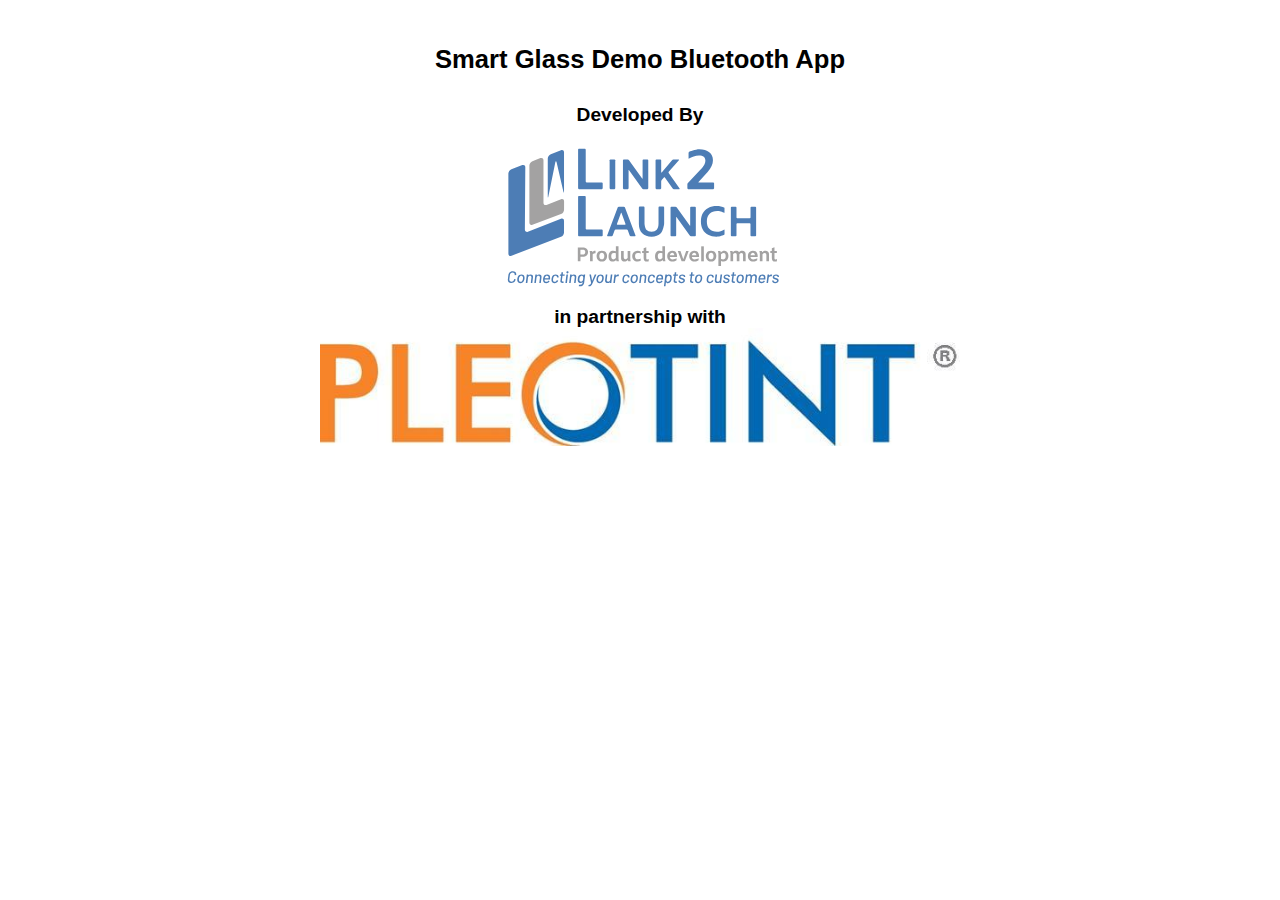
<file: index.html>
<html>
<head>
	<meta charset='utf-8'>
	<title>Smart Glass Demo Bluetooth App</title>
	<meta name="viewport" content="width=device-width, initial-scale=1">
	<meta name="description" content="A Web Command Line Interface via NUS (Nordic UART Service) using Web Bluetooth">
	<!-- Le HTML5 shim, for IE6-8 support of HTML5 elements -->
	<!--[if lt IE 9]>
	<script src="http://html5shim.googlecode.com/svn/trunk/html5.js"></script>
	<![endif]-->
	
	<link rel="shortcut icon" href="web-app/img/favicon.png">
	
	<link href="web-app/css/style.css" rel="stylesheet" type='text/css'>
	<link href="web-app/css/switch.css" rel="stylesheet" type='text/css'>
	
	<script src="https://ajax.googleapis.com/ajax/libs/jquery/1.9.0/jquery.min.js"></script>
	<script src="web-app/js/jquery.knob.min.js"></script>
	<script src="web-app/js/knob-script.js"></script>
</head>
<body>
	<div id="splash-screen">
		<br><br><br>
		<h1>Smart Glass Demo Bluetooth App</h1>
		<br><br>
		<h2>Developed By</h2>
		<a href="https://link2launch.com/" target="_blank">
			<div id="L2L-logo" class="logo"></div>
		</a>
		<h2>in partnership with</h2>
		<a href="https://suntuitiveglass.com/" target="_blank">
			<div id="Pleotint-logo" class="logo"></div>
		</a>
	</div>
	
	<div id="connection-panel">
		<button id="clientConnectButton" type="button"
		class="btn btn-default" onclick="connectionToggle()">Connect to heater</button>
		<div id="info-button"><div>i</div></div>
	</div>
	
	<div id="full-page-app">
		<div id="function-disabled"></div>
		
		<div id="app-container-left" class="app-container">
			<h2>Thigh Heater</h2>
			<div class="switch-container">
				<label id="heater-1-switch" class="switch">
					<input type="checkbox" id="togBtn1">
					<div class="slider round"></div>
				</label>
			</div>
			
			<div id="temp-knob">
				<input
				id="heater-1-knob"
				class="knob"
				data-skin="tron"
				data-fgColor="#ffec03"
				data-width="180"
				data-height="180"
				data-min="50"
				data-max="120"
				data-angleOffset=-140
				data-angleArc=280
				data-displayPrevious=true
				value="75"
				data-thickness=.2
				data-linecap=round>
			</div>
			
			<div class="temp-info">
				<p id="st1-p">Set Temp</p>
				<p id="at1-p">Actual Temp</p>
				<h1 id="st1-data"><span>--</span>°ᶠ</h1>
				<h1 id="at1-data"><span>--</span>°ᶠ</h1>
			</div>
		</div>
		
		<div id="app-container-right"  class="app-container">
			<h2>Feet Heater</h2>
			<div class="switch-container">
				<label id="heater-2-switch" class="switch">
					<input type="checkbox" id="togBtn2">
					<div class="slider round"></div>
				</label>
			</div>
			
			<div id="temp-knob">
				<input
				id="heater-2-knob"
				class="knob"
				data-skin="tron"
				data-fgColor="#ffec03"
				data-width="180"
				data-height="180"
				data-min="50"
				data-max="120"
				data-angleOffset=-140
				data-angleArc=280
				data-displayPrevious=true
				value="75"
				data-thickness=.2
				data-linecap=round>
			</div>
			
			<div class="temp-info">
				<p id="st2-p">Set Temp</p>
				<p id="at2-p">Actual Temp</p>
				<h1 id="st2-data"><span>--</span>°ᶠ</h1>
				<h1 id="at2-data"><span>--</span>°ᶠ</h1>
			</div>
		</div>
		
		<div id="status-info-area">
			<p id="status-p">Status</p>
			<h2 id="status-data"><span>Not connected</span></h2>
			<h2 id="status2-data"><span></span></h2>
		</div>
	</div>
	
</body>

<script src='web-app/js/bluetooth-service.js'></script>
<script src='web-app/js/app.js'></script>
</html>
</file>
<file: web-app/css/style.css>
html {
  height: 100%;
}

body {
  position: absolute;
  height: 100%;
  width: 100%;
  overflow: hidden;
  margin: 0px;
  padding: 0px;
  background: #292929;
  
  font-family: "Helvetica Neue", Helvetica, Arial, sans-serif;
  font-size: 80%;
}

#splash-screen {
  position: absolute;
  top:0;
  left: 0;
  height: 100%;
  width: 100%;
  background-color: white;
  z-index: 100;
  animation-name: splash-screen-leave;
  animation-duration: 5s;
  animation-timing-function: ease-out;
  animation-fill-mode: forwards;
  
  transition: all 1s;
}

@keyframes splash-screen-leave {
  from {
    top: 0;
    left: 0;
    opacity: 1;
  }
  
  90% {
    top: 0;
    left: 0;
    opacity: 1;
  }
  
  to {
    top: -200;
    left: 0;
    opacity: 0;
    pointer-events: none;
  }
}

.splash-screen--show {
  animation-name: none !important;
  pointer-events: all;
  opacity: 1;
  top: 0;
}

#splash-screen h1, #splash-screen h2 {
  position: relative;
  
  width: 50%;
  text-align: center;
  
  margin: auto;
}

#splash-screen .logo {
  position: relative;
  
  width: 50%;
  height: 20%;
  
  background-size: contain;
  background-repeat: no-repeat;
  background-position: top center;
  margin: auto;
}

#L2L-logo {
  background-image: url('../img/L2L_vector_logo-01.svg');
}

#Pleotint-logo {
  background-image: url('../img/pleotint-logo-jenison-mi-983.jpg');
}

#connection-panel {
  position: relative;
  background: transparent;
  z-index: 5;
  width: fit-content;
  margin: auto;
}

#clientConnectButton {
  position: relative;
  background-color: #ffec03;
  color: #292929;
  font-weight: bold;
  border: none;
  border-radius: 6px;
  min-height: 40px;
  text-align: center;
  text-decoration: none;
  font-size: 16px;
  padding-top: 10px;
  padding-bottom: 10px;
  margin-top: 15px;
  cursor: pointer;
}

#info-button {
  position: fixed;
  top: 0;
  right: 0;
  border-top: 80px solid white;
  border-left: 85px solid transparent;
}

#info-button:hover {
  cursor: pointer;
}

#info-button div {
  position: absolute;
  right: 11px;
  bottom: 41px;
  height: 25px;
  width: 25px;
  border-radius: 100px;
  border-style: solid;
  border-width: 3px;
  border-color: black;
  font-weight: bold;
  font-size: 20px;
  background-color: transparent;
  text-align: center;
  margin: auto;
  line-height: 25px;
}

#full-page-app {
  position: absolute;
  top: 0;
  left: 0;
  height: 100vh;
  width: 100%;
  overflow: auto;
  
  display: grid;
  grid-template-columns: 50% 50%;
  grid-template-rows: 72% 1fr;
  grid-template-areas:
    "app-left app-right"
    "status-info-area status-info-area";
}

#function-disabled {
  position: absolute;
  height: 100vh;
  width: 100%;
  background-color: #847b7be0;
  z-index: 2;
  transition: all 1s;
  overflow-y: hidden;
}

.functions--enabled {
  opacity: 0;
  pointer-events: none;
}



.app-container {
  position: relative;
  height: 100%;
  width: fit-content;
  top: 0;
  left: 0;
  z-index: 1;
  margin: auto;
}

.app-container h2 {
  padding-top: 90px;
  text-align: center;
  color: white;
}

#app-container-left {
  grid-area: app-left;
}

#app-container-right {
  grid-area: app-right;
}

#status-info-area {
  grid-area: status-info-area;
  justify-items: center;
  text-align: center;
  color: white;
}

.switch-container {
  width: 100%;
  margin-bottom: 60px;
}

#temp-knob {
  display: block;
  margin-top: 10px;
}

.temp-info {
  width: 100%;
  height: 75px;
  display: grid;
  grid-template-columns: 50% 50%;
  grid-template-rows: 25% 50% 25%;
  grid-template-areas:
    "st-p at-p"
    "st-d at-d"
    "status-p status-p"
    "status-data status-data";
  justify-items: center;
  color: white;
}

#st1-p {
  grid-area: st-p;
}

#at1-p {
  grid-area: at-p;
}

#st1-data {
  grid-area: st-d;
}

#at1-data {
  grid-area: at-d;
}

#st2-p {
  grid-area: st-p;
}

#at2-p {
  grid-area: at-p;
}

#st2-data {
  grid-area: st-d;
}

#at2-data {
  grid-area: at-d;
}

#status-p {
  grid-area: status-p;
  margin-top: 0;
  margin-bottom: 0;
}

#status-data {
  grid-area: status-data;
}
</file>
<file: web-app/css/switch.css>
.switch {
  position: absolute;
  left: 50%;
  margin: auto;
  transform: translateX(-50%);
  
  display: inline-block;
  width: 110px;
  height: 34px;
  
  user-select: none;
}

.switch:focus {
  outline: 0;
}

.switch input {display:none;}

.slider {
  position: absolute;
  cursor: pointer;
  top: 0;
  left: 0;
  right: 0;
  bottom: 0;
  background-color: #ca2222;
  -webkit-transition: .4s;
  transition: .4s;
  border-radius: 34px;
}

.slider:before {
  position: absolute;
  content: "";
  height: 26px;
  width: 26px;
  left: 4px;
  bottom: 4px;
  background-color: white;
  -webkit-transition: .4s;
  transition: .4s;
  border-radius: 50%;
}

input:checked + .slider {
  background-color: #2ab934;
}

input:focus + .slider {
  box-shadow: 0 0 1px #2196F3;
}

input:checked + .slider:before {
  -webkit-transform: translateX(26px);
  -ms-transform: translateX(26px);
  transform: translateX(75px);
}

/*------ ADDED CSS ---------*/
.slider:after
{
 content:'HEATER OFF';
 width: 35%;
 justify-content: center;
 text-align: center;
 color: white;
 display: block;
 position: absolute;
 transform: translate(-50%,-50%);
 top: 50%;
 left: 50%;
 font-size: 10px;
 font-family: Verdana, sans-serif;
}

input:checked + .slider:after
{
  content:'HEATER ON';
}
</file>
